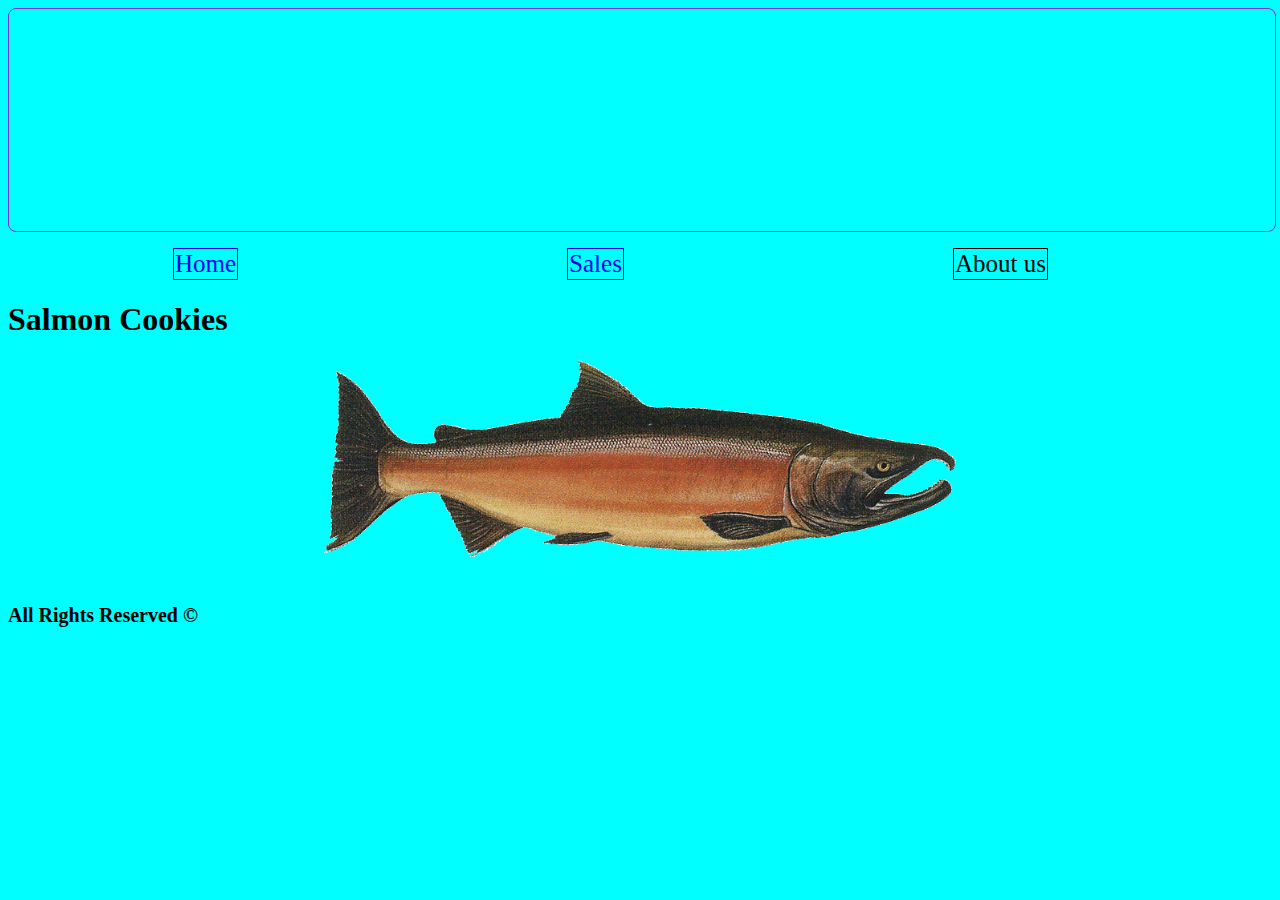
<file: index.html>
<!DOCTYPE html>
<html lang="en">

<head>
    <meta charset="UTF-8">
    <meta http-equiv="X-UA-Compatible" content="IE=edge">
    <meta name="viewport" content="width=device-width, initial-scale=1.0">
    <title>Document</title>
    <link rel="stylesheet" href="./css/style.css">
</head>

<body>
    <div class="header-img"></div>
    <header>
        <nav>
            <ul>
               
                <a href="."><li class="navli">Home</li></a>
                   
                    <a href="./sales.html"><li class="navli">Sales </li></a>
                        <li class="navli"> About us </li>
                        
            </ul>
        </nav>

    </header>
<main>
    <h1>
        Salmon Cookies
    </h1>


    <img src="./img/salmon.png">
</main>
    <footer>
        <h6>
            All Rights Reserved &#169 
    </footer>

</body>
</html>
</file>
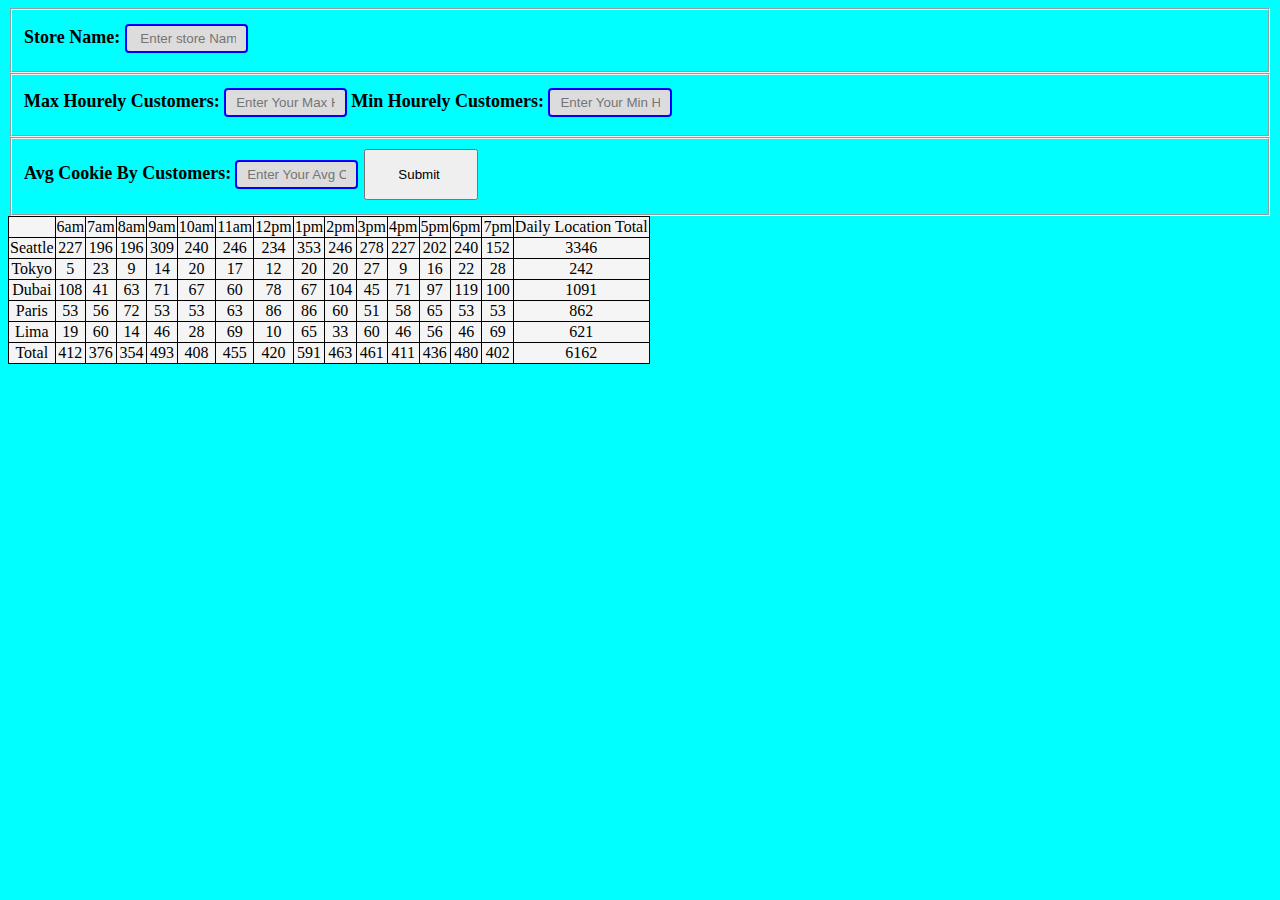
<file: sales.html>
<!DOCTYPE html>
<html lang="en">
<head>
    <meta charset="UTF-8">
    <meta http-equiv="X-UA-Compatible" content="IE=edge">
    <meta name="viewport" content="width=device-width, initial-scale=1.0">
    <title>Document</title>
    <link rel="stylesheet" href="./css/style.css">
</head>
<body>
    <main>
        <form id = "userInput">
            <fieldset>
<label for="Location"> Store Name: </label>
<input required type="text" name="userLocation" placeholder=" Enter store Name">
</fieldset>
<fieldset>

<label for="maxHoursCustomers"> Max Hourely Customers: </label>
<input required type="text" name="MaxHourely" placeholder="Enter Your Max Hourely Customers">
<label for="minHoursCustomers"> Min Hourely Customers: </label>
<input type="text" name="MinHourely" placeholder="Enter Your Min Hourely Customers">
</fieldset>
<fieldset>
<label for="AvgHoursCustomers"> Avg Cookie By Customers:</label>
<input required type="text" name="AvgCookie" placeholder="Enter Your Avg Cookie By Customer">
<input type="submit" value="Submit ">
</fieldset>

        </form>

        <table id="SalmonTable"></table>


        
    <!-- <h2 id='Seattle'> </h2>
    <div  id="SeattleList"></div>
    <br>

    <h2 id='Tokyo'> </h2>
    <div  id="TokyoList"></div>
<br>
    <h2 id='Dubai'> </h2>
    <div  id="DubaiList"></div>
<br>
<h2 id='Paris'> </h2>
    <div  id="ParisList"></div>
    
    <br>
    <h2 id='Lima'> </h2>
    <div  id="LimaList"></div> -->

    </main>

  
   
   


    <script src="./js/app.js" ></script>
</body>
</html>
</file>
<file: css/style.css>
.navli{
    display: inline-block;
    margin-right:200px ;
    margin-left: 125px;
   font-size: 25px;
    font-family: fantasy;
    font-size:bold ;
    border: 1px solid;
    padding:1px;
    
    
}
img{
    display: block;
  margin-left: auto;
  margin-right: auto;
  width: 50%;
}
 h6{
        font-size: 20px;
}


.header-img{
    background-image :url(https://sweetgirlcookies.com/wp-content/uploads/2017/09/Sweet-Girl-Cookie-Header.jpg);
    width: 100%; 
    height: 220px;
    background-size: cover;
    border-radius: 8px;
  padding:1px;
  margin: auto;
  border: 1px solid blueviolet;
}

body{
    background-color: cyan;
}

table, th, td {
  border: 1px solid black;
  border-collapse: collapse;
  text-align: center;
background-color:whitesmoke;
font-family:cursive;

}

input[type=text] {
  width: 10%;
  padding: 5px 10px;
  margin: 8px 0;
  box-sizing: border-box;
  border: 2px solid blue;
  border-radius: 4px;
  background-color: #DCDCDC;
  color: white;
}

input[type=button], input[type=submit], input[type=reset] {
  background-color: blueviolet
  color: white;
  padding: 16px 32px;
  text-decoration: none;
  margin: 4px 2px;
  cursor: pointer;
}

label{
  font-size: large;
  font-weight: bold;
}
</file>
